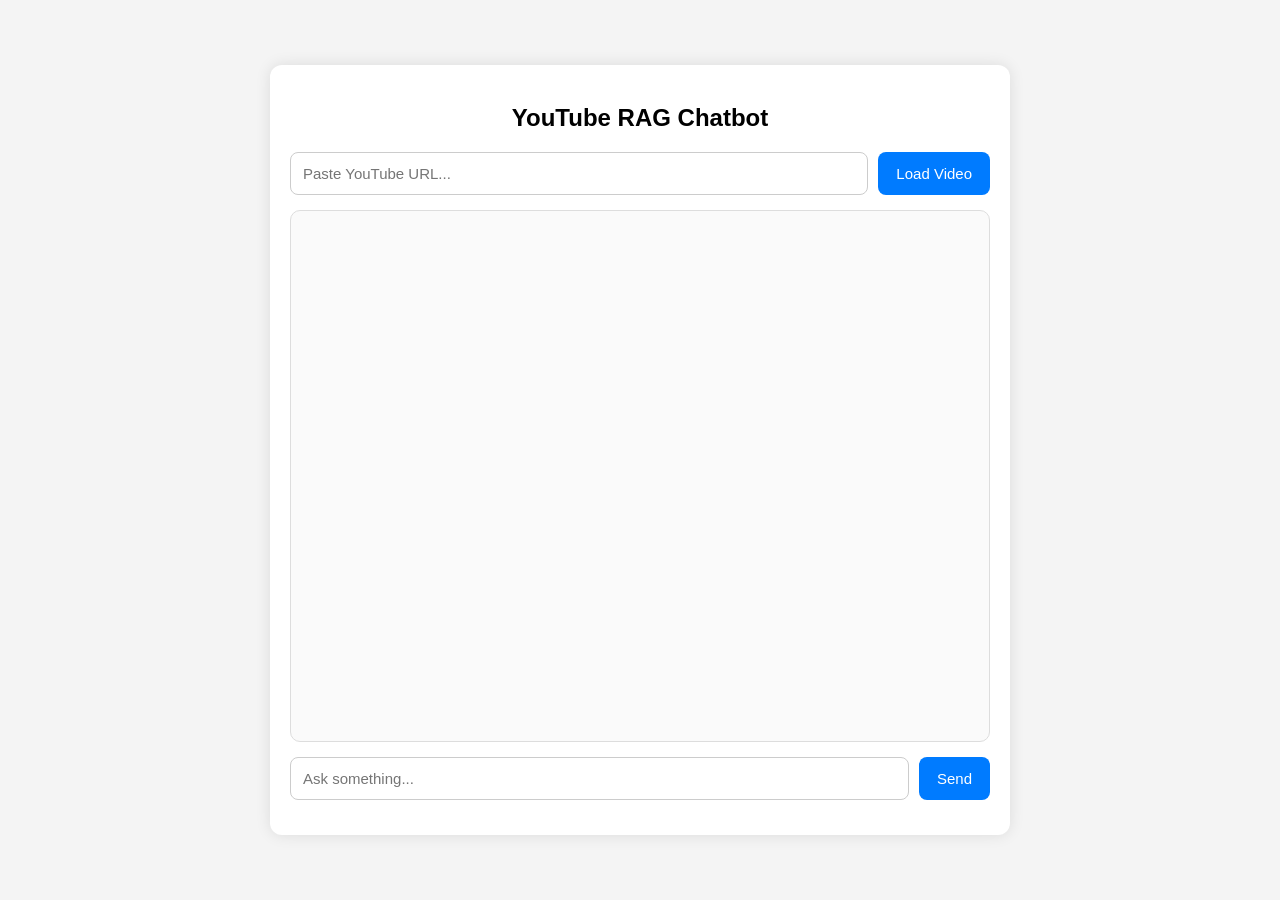
<file: templates/index.html>
<!DOCTYPE html>
<html>

<head>

    <title>YouTube RAG Chatbot</title>

    <style>

        body {

            font-family: Arial, sans-serif;
            background: #f4f4f4;

            display: flex;

            justify-content: center;

            align-items: center;

            height: 100vh;

            margin: 0;
        }

        .chat-container {

            width: 700px;

            background: white;

            padding: 20px;

            border-radius: 12px;

            box-shadow: 0px 0px 15px rgba(0,0,0,0.1);
        }

        h2 {

            text-align: center;

            margin-bottom: 20px;
        }

        #chat-box {

            height: 500px;

            overflow-y: auto;

            border: 1px solid #ddd;

            padding: 15px;

            border-radius: 10px;

            background: #fafafa;

            margin-bottom: 15px;
        }

        .input-area {

            display: flex;

            gap: 10px;

            margin-bottom: 15px;
        }

        input {

            flex: 1;

            padding: 12px;

            border-radius: 8px;

            border: 1px solid #ccc;

            font-size: 15px;
        }

        button {

            padding: 12px 18px;

            border: none;

            background: #007bff;

            color: white;

            border-radius: 8px;

            cursor: pointer;

            font-size: 15px;
        }

        button:hover {

            background: #0056b3;
        }

        .user {

            background: #eef4ff;

            padding: 12px;

            border-radius: 10px;

            margin-top: 10px;

            line-height: 1.6;
        }

        .bot {

            background: #f1fff1;

            padding: 12px;

            border-radius: 10px;

            margin-top: 10px;

            line-height: 1.7;
        }

        .system {

            background: #fff8e1;

            padding: 12px;

            border-radius: 10px;

            margin-top: 10px;

            line-height: 1.6;
        }

    </style>

</head>

<body>

<div class="chat-container">

    <h2>YouTube RAG Chatbot</h2>

  <!-- YouTube URL Input -->

<div class="input-area">

    <input
        type="text"
        id="video_url"
        placeholder="Paste YouTube URL..."
    >

    <button onclick="loadVideo()">
        Load Video
    </button>


    </div>

    <!-- Chat Box -->

    <div id="chat-box"></div>

    <!-- User Question -->

    <div class="input-area">

        <input
            type="text"
            id="message"
            placeholder="Ask something..."
        >

        <button onclick="sendMessage()">
            Send
        </button>

    </div>

</div>

<script>

async function loadVideo() {

    let videoUrl =
        document.getElementById("video_url").value;

    if(videoUrl.trim() === "") return;

    let formData = new FormData();

    formData.append("video_url", videoUrl);

    let response = await fetch("/load_video", {

        method: "POST",

        body: formData
    });

    let data = await response.json();

    let chatBox =
        document.getElementById("chat-box");

    chatBox.innerHTML += `

        <div class="system">

            <b>System:</b><br><br>

            ${data.status}

        </div>

    `;

    chatBox.scrollTop = chatBox.scrollHeight;
}

async function sendMessage() {

    let message =
        document.getElementById("message").value;

    if(message.trim() === "") return;

    let formData = new FormData();

    formData.append("message", message);

    let response = await fetch("/predict", {

        method: "POST",

        body: formData
    });

    let data = await response.json();

    let chatBox =
        document.getElementById("chat-box");

    // User Message

    chatBox.innerHTML += `

        <div class="user">

            <b>You:</b><br><br>

            ${message}

        </div>

    `;

    // Bot Message

    chatBox.innerHTML += `

        <div class="bot">

            <b>Bot:</b><br><br>

            ${data.response.replace(/\n/g, "<br>")}

        </div>

    `;

    document.getElementById("message").value = "";

    chatBox.scrollTop = chatBox.scrollHeight;
}

</script>

</body>

</html>
</file>
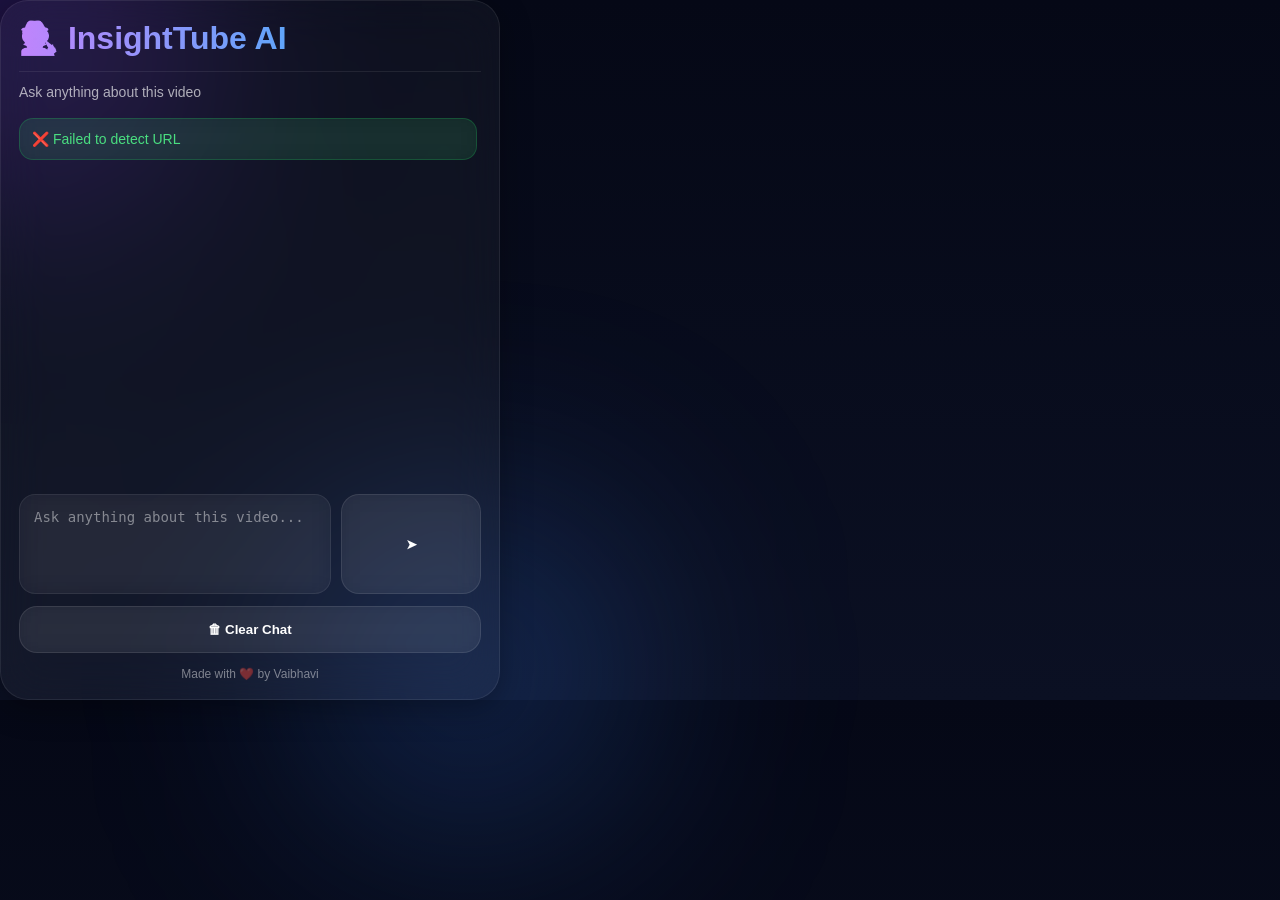
<file: youtube_extension/popup.html>
<!DOCTYPE html>
<html>

<head>
    <meta charset="UTF-8">

  <title>InsightTube AI</title>

  <link rel="stylesheet" href="style.css">

</head>

<body>

  <div class="chat-container">

    <!-- Header -->

    <div class="top-bar">

      <div class="logo">

        🕵️ InsightTube AI

      </div>

    </div>

    <p class="subtitle">
      Ask anything about this video
    </p>

    <!-- Chat -->

    <div id="chat-box"></div>

   

    <!-- Question -->

    <div class="question-wrapper">

      <textarea
        id="question"
        placeholder="Ask anything about this video..."
      ></textarea>

      <button id="askBtn">

        ➤

      </button>

    </div>

    <!-- Footer Buttons -->

    <div class="footer-buttons">

      <button id="clearBtn">

        🗑 Clear Chat

      </button>

    </div>

    <!-- Footer -->

    <div class="footer">

      Made with ❤️ by Vaibhavi

    </div>

  </div>

  <script src="popup.js"></script>

</body>

</html>
</file>
<file: youtube_extension/style.css>
body {

    margin: 0;
    padding: 0;

    width: 500px;
    height: 700px;

    overflow: hidden;

    position: relative;

    background:
    linear-gradient(
        180deg,
        #050816,
        #0b1023
    );

    font-family: Arial, sans-serif;

    color: white;
}

/* Background Glow */

body::before,
body::after {

    content: "";

    position: absolute;

    width: 300px;
    height: 300px;

    border-radius: 50%;

    filter: blur(120px);

    z-index: -1;
}

body::before {

    background: rgba(124,58,237,0.35);

    top: -120px;
    left: -120px;
}

body::after {

    background: rgba(59,130,246,0.30);

    bottom: -120px;
    right: -120px;
}

/* Main Container */

.chat-container {

    height: 100%;

    display: flex;
    flex-direction: column;

    padding: 18px;

    box-sizing: border-box;

    background:
    rgba(255,255,255,0.04);

    border:
    1px solid rgba(255,255,255,0.08);

    backdrop-filter: blur(24px);
    -webkit-backdrop-filter: blur(24px);

    border-radius: 28px;

    box-shadow:
        0 8px 32px rgba(0,0,0,0.30);
}

/* Header */

.top-bar {

    display: flex;

    justify-content: space-between;

    align-items: center;

    padding-bottom: 14px;

    border-bottom:
    1px solid rgba(255,255,255,0.08);
}

.logo {

    font-size: 32px;

    font-weight: bold;

    background:
    linear-gradient(
        90deg,
        #c084fc,
        #60a5fa
    );

    -webkit-background-clip: text;

    -webkit-text-fill-color: transparent;
}

.status {

    color: #4ade80;

    font-size: 13px;
}

.subtitle {

    color: rgba(255,255,255,0.65);

    margin-top: 12px;

    margin-bottom: 18px;

    font-size: 14px;
}

/* Chat */

#chat-box {

    flex: 1;

    overflow-y: auto;

    padding-right: 4px;

    display: flex;

    flex-direction: column;

    gap: 14px;
}

/* Scrollbar */

#chat-box::-webkit-scrollbar {

    width: 6px;
}

#chat-box::-webkit-scrollbar-thumb {

    background:
    rgba(255,255,255,0.15);

    border-radius: 10px;
}

/* Video Card */

.video-card {

    display: flex;

    align-items: center;

    gap: 10px;

    background:
    rgba(255,255,255,0.04);

    border:
    1px solid rgba(255,255,255,0.08);

    padding: 10px;

    border-radius: 18px;

    margin-bottom: 16px;

    backdrop-filter: blur(14px);

    animation:
    fadeIn 0.4s ease;
}

/* Thumbnail */

.thumbnail {

    width: 90px;

    height: 55px;

    object-fit: cover;

    border-radius: 12px;

    border:
    1px solid rgba(255,255,255,0.08);

    flex-shrink: 0;
}

/* Video Info */

.video-info {

    color: white;

    flex: 1;
}

.video-info h3 {

    margin: 0;

    font-size: 13px;

    color: white;
}

.video-info p {

    margin-top: 4px;

    color: #a78bfa;

    font-size: 11px;
}

/* Animation */

@keyframes fadeIn {

    from {

        opacity: 0;

        transform:
        translateY(10px);
    }

    to {

        opacity: 1;

        transform:
        translateY(0);
    }
}

/* User Message */

.user {

    align-self: flex-end;

    background:
    rgba(124,58,237,0.20);

    border:
    1px solid rgba(124,58,237,0.30);

    color: white;

    padding: 14px;

    border-radius: 18px;

    margin-left: 70px;

    line-height: 1.6;

    font-size: 14px;

    backdrop-filter: blur(12px);
}

/* Bot Message */

.bot {

    align-self: flex-start;

    background:
    rgba(255,255,255,0.04);

    border:
    1px solid rgba(255,255,255,0.08);

    backdrop-filter: blur(12px);

    color: #e2e8f0;

    padding: 14px;

    border-radius: 18px;

    line-height: 1.8;

    font-size: 14px;
}

/* System Message */

.system {

    background:
    rgba(34,197,94,0.12);

    border:
    1px solid rgba(34,197,94,0.25);

    color: #4ade80;

    padding: 12px;

    border-radius: 14px;

    font-size: 14px;

    backdrop-filter: blur(10px);
}

/* Input Wrapper */

.input-wrapper {

    display: flex;

    align-items: center;

    gap: 12px;

    width: 100%;

    margin-top: 15px;
}

/* Inputs */

input {

    flex: 1;

    width: 100%;

    background:
    rgba(255,255,255,0.04);

    border:
    1px solid rgba(255,255,255,0.08);

    backdrop-filter: blur(12px);

    border-radius: 18px;

    padding: 16px;

    color: white;

    outline: none;

    font-size: 15px;

    transition: 0.3s;
}

input:focus {

    border:
    1px solid rgba(96,165,250,0.35);

    box-shadow:
    0 0 12px rgba(59,130,246,0.20);
}

input::placeholder {

    color: rgba(255,255,255,0.45);
}

/* Question Wrapper */

.question-wrapper {

    display: flex;

    gap: 10px;

    margin-top: 14px;
}

/* Textarea */

textarea {

    flex: 1;

    resize: none;

    height: 70px;

    background:
    rgba(255,255,255,0.04);

    border:
    1px solid rgba(255,255,255,0.08);

    backdrop-filter: blur(12px);

    border-radius: 16px;

    padding: 14px;

    color: white;

    outline: none;

    font-size: 14px;

    transition: 0.3s;
}

textarea:focus {

    border:
    1px solid rgba(96,165,250,0.35);

    box-shadow:
    0 0 12px rgba(59,130,246,0.20);
}

textarea::placeholder {

    color: rgba(255,255,255,0.45);
}

/* Buttons */

button {

    min-width: 140px;

    background:
    rgba(255,255,255,0.06);

    border:
    1px solid rgba(255,255,255,0.10);

    backdrop-filter: blur(12px);

    color: white;

    border-radius: 18px;

    padding: 15px;

    cursor: pointer;

    font-weight: bold;

    transition: 0.3s ease;
}

button:hover {

    transform: translateY(-2px);

    background:
    rgba(255,255,255,0.10);

    box-shadow:
    0 0 20px rgba(124,58,237,0.25);
}

/* Footer Buttons */

.footer-buttons {

    margin-top: 12px;
}

.footer-buttons button {

    width: 100%;
}

/* Footer */

.footer {

    text-align: center;

    margin-top: 14px;

    color:
    rgba(255,255,255,0.45);

    font-size: 12px;
}
</file>
